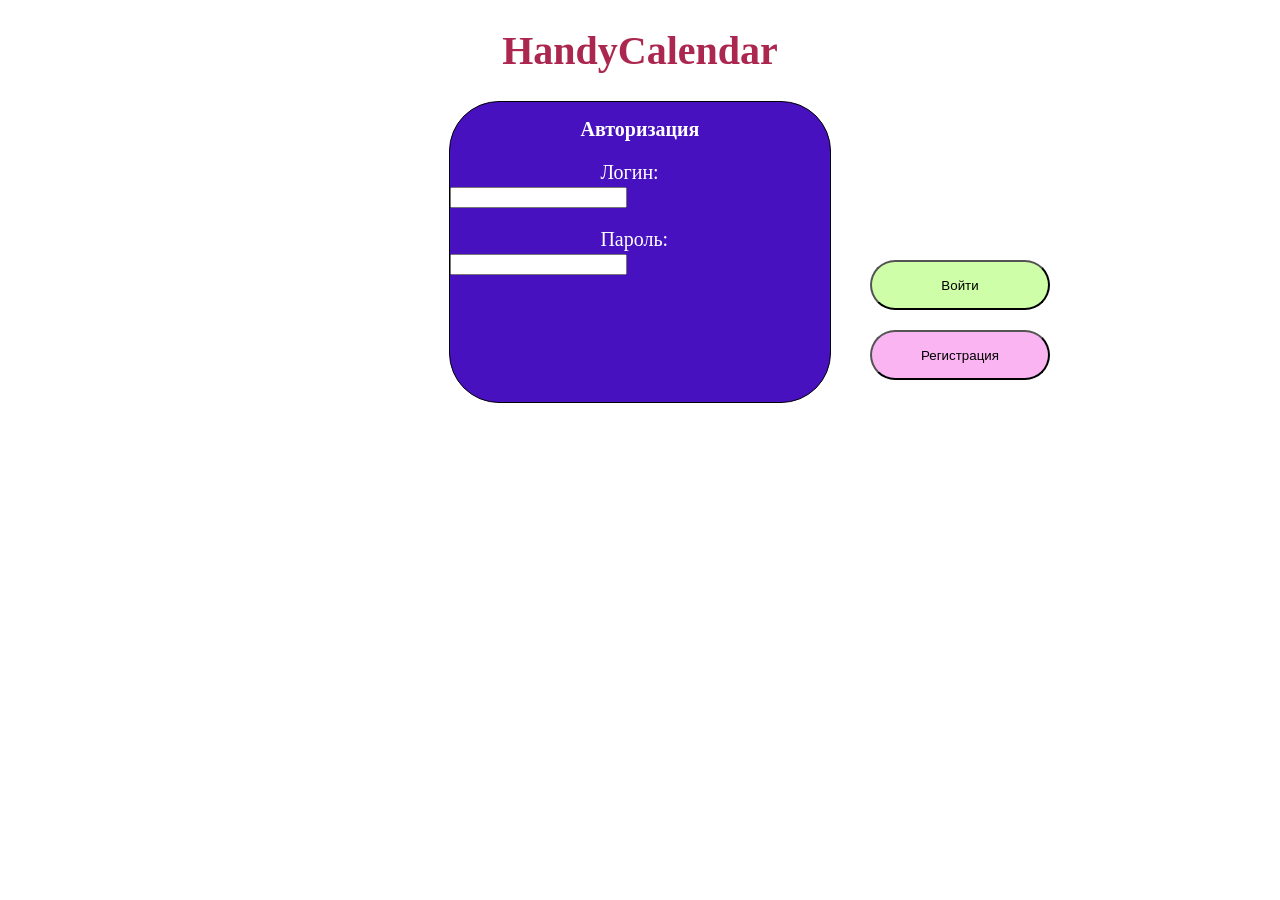
<file: Autorization.html>
<!DOCTYPE html>
<html lang="ru">

<head>
<meta charset = "UTF-8">
<title> HandyAutorization</title>
<style>

h1{
font-size:40px;
color:#ab274f;
font-family:verdana;
text-align:center

}
body {
background:url(https://sun9-31.userapi.com/s/v1/if2/UzvgX-6CH7rEIbIU7em4qtqxCLnWoiyoXK7SIkvjccwMXSKKrNtf0sMmMs4iE6YYPK_n2VrKW9d7w0u6OulfTduC.jpg?size=1920x1080&quality=96&type=album)
}

button{}

#zatemnenie {
background: rgba(102, 102, 102, 0.5);
width: 100%;
height: 100%;
position: absolute;
top: 0;
left: 0;
display: none;
}
#okno {
width: 600px;
height: 100px;
text-align: center;
padding: 15px;
border: 3px solid #0000cc;
border-radius: 10px;
color: #0000cc;
position: absolute;
top: 0;
right: 0;
bottom: 0;
left: 0;
margin: auto;
background: #fff;
}
#zatemnenie:target {display: block;}
.close {
display: inline-block;
border: 1px solid #0000cc;
color: #0000cc;
background: #f2f2f2;
padding: 0 12px;
margin: 10px;
text-decoration: none;
font-size: 14pt;
cursor:pointer;
}
.close:hover {background: #e6e6ff;}
ba{
color:#009900;


}

.rectangle{
width: 30%;
height: 300px;
border:1px solid;
margin:auto;
border-radius: 50px;
background-color: #4811C0

}

h2{
font-size:20px;
color:#FFFFFF;
font-family:verdana;
text-align:center
}

b1{
font-size:20px;
color:#FFFFFF;
font-family:verdana;

}

</style>

</head>

<body>
<h1>HandyCalendar</h1>
<div class="rectangle">
<h2>Авторизация</h2>

<b1>
<p style="text-indent: 150px;"> Логин: <input type="text" size="20"></p>

<p style="text-indent: 150px;"> Пароль: <input type="password" size="20"></p></b1>
</div>

<form action="Handy.html">
<button style="position: absolute;
width: 180px;
height: 50px;
top: 260px;
left: 870px;
border-radius: 50px;
background-color: #CEFFA8">
<alt="" style="vertical-align:middle">
Войти
</button>
</form>
<form action="Registration.html">
<button style="position: absolute;
width: 180px;
height: 50px;
top: 330px;
left: 870px;
border-radius: 50px;
background-color: #F9B4F1">
<alt="" style="vertical-align:middle">
Регистрация
</button>
</form>
</body>

<footer>
</footer>
</html>
</file>
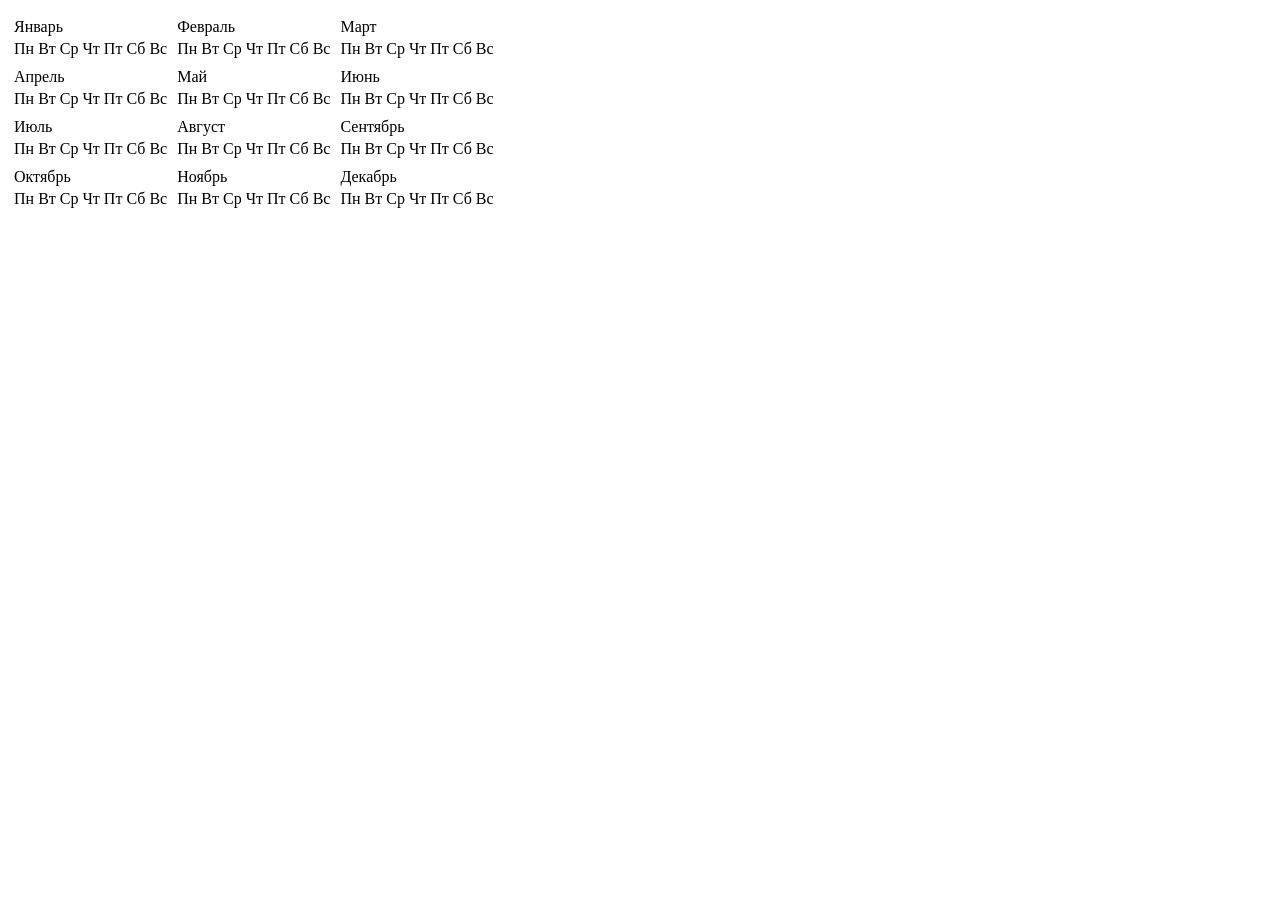
<file: CalendV2.HTML>
<!DOCTYPE html>
<html lang="ru">

<head>
	<meta charset = "UTF-8">
<title> HandyCalendar</title>
<script scr="E:\ZADANIYA\calend\Handy\Test\Kale.js" type="text/javascript"></script>
<link rel = "stylesheet" href="E:\ZADANIYA\calend\Handy\Test\Kale.css" type="text/css">
</head>


<body>
<table id="calendarBig">
 <thead>
  <tr><td><td><td>
 <tbody>
  <tr>
    <td>
      <table data-m="0">
        <thead>
          <tr><td colspan="7">Январь
          <tr><td>Пн<td>Вт<td>Ср<td>Чт<td>Пт<td>Сб<td>Вс
        <tbody>
      </table>
    <td>
      <table data-m="1">
        <thead>
          <tr><td colspan="7">Февраль
          <tr><td>Пн<td>Вт<td>Ср<td>Чт<td>Пт<td>Сб<td>Вс
        <tbody>
      </table>
    <td>
      <table data-m="2">
        <thead>
          <tr><td colspan="7">Март
          <tr><td>Пн<td>Вт<td>Ср<td>Чт<td>Пт<td>Сб<td>Вс
        <tbody>
      </table>
  <tr>
    <td>
      <table data-m="3">
        <thead>
          <tr><td colspan="7">Апрель
          <tr><td>Пн<td>Вт<td>Ср<td>Чт<td>Пт<td>Сб<td>Вс
        <tbody>
      </table>
    <td>
      <table data-m="4">
        <thead>
          <tr><td colspan="7">Май
          <tr><td>Пн<td>Вт<td>Ср<td>Чт<td>Пт<td>Сб<td>Вс
        <tbody>
      </table>
    <td>
      <table data-m="5">
        <thead>
          <tr><td colspan="7">Июнь
          <tr><td>Пн<td>Вт<td>Ср<td>Чт<td>Пт<td>Сб<td>Вс
        <tbody>
      </table>
  <tr>
    <td>
      <table data-m="6">
        <thead>
          <tr><td colspan="7">Июль
          <tr><td>Пн<td>Вт<td>Ср<td>Чт<td>Пт<td>Сб<td>Вс
        <tbody>
      </table>
    <td>
      <table data-m="7">
        <thead>
          <tr><td colspan="7">Август
          <tr><td>Пн<td>Вт<td>Ср<td>Чт<td>Пт<td>Сб<td>Вс
        <tbody>
      </table>
    <td>
      <table data-m="8">
        <thead>
          <tr><td colspan="7">Сентябрь
          <tr><td>Пн<td>Вт<td>Ср<td>Чт<td>Пт<td>Сб<td>Вс
        <tbody>
      </table>
  <tr>
    <td>
      <table data-m="9">
        <thead>
          <tr><td colspan="7">Октябрь
          <tr><td>Пн<td>Вт<td>Ср<td>Чт<td>Пт<td>Сб<td>Вс
        <tbody>
      </table>
    <td>
      <table data-m="10">
        <thead>
          <tr><td colspan="7">Ноябрь
          <tr><td>Пн<td>Вт<td>Ср<td>Чт<td>Пт<td>Сб<td>Вс
        <tbody>
      </table>
    <td>
      <table data-m="11">
        <thead>
          <tr><td colspan="7">Декабрь
          <tr><td>Пн<td>Вт<td>Ср<td>Чт<td>Пт<td>Сб<td>Вс
        <tbody>
      </table>
</table>



<div id="calendarTable">
  <div data-dd="4" data-mm="7" data-text="День рождения у Пучкова Ильи"></div>
  <div data-dd="14" data-mm="6" data-text="День рождения у Чернышёва Ильи"></div>
<div data-dd="30" data-mm="5" data-text="День рождения у Власова Александра"></div>
  <div data-dd="28" data-mm="7" data-yyyy="2022" data-text="Концерт Газманова в Киеве" data-link="https://memepedia.ru/koncert-gazmanova/"></div>
<div data-dd="9" data-mm="1" data-yyyy="2002" data-text="Концерт Группы КиШ в Томске"></div>
</div>


</body>

<footer>
</footer>
</html>
</file>
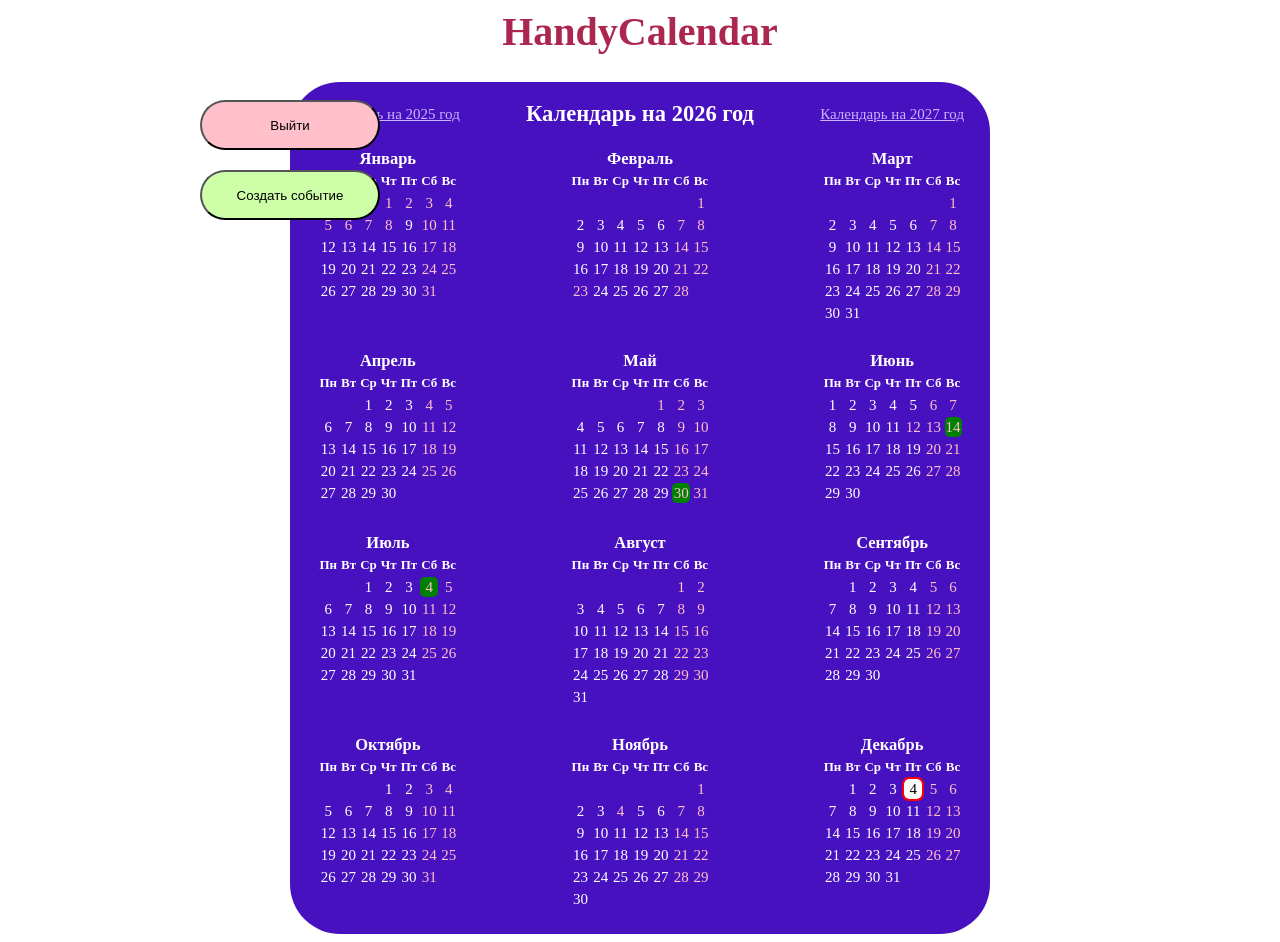
<file: Handy.html>
<style>

#calendarBig { /* весь календарь */ 
  width: 100%;
  max-width: 700;
  margin: 0 auto;
  border-spacing: 0 1.5em;
border-radius: 50px;
background-color: #4811C0
}
#calendarBig td {
  vertical-align: top;
}
#calendarBig > thead td:not(:nth-child(2)) { /* предыдущий-следующий года */ 
  text-decoration: underline;
  color: #CBB3FF;
  cursor: pointer;
}
#calendarBig > thead td:not(:nth-child(2)):hover { /* если наведён курсор на предыдущий-следующий года */ 
  color: #FFFFFF;
}
#calendarBig > thead td:nth-child(2) { /* текущий год */ 
  font-size: 150%;
  font-weight: 700;
  color: #FFFFFF;
}
#calendarBig, #calendarBig table {
  font: monospace;
  line-height: 1.2em;
  font-size: 15px;
  text-align: center;
}
#calendarBig table { /* таблицы с месяцами выравнены по верхней границе, горизонтально — по центру */ 
  display: inline-table;
}
#calendarBig table thead tr:nth-child(1) { /* названия месяцев */ 
  font-size: 110%;
  font-weight: 700;
color: #FFFFFF;
}
#calendarBig table thead tr:last-child { /* название дней недели */ 
  font-size: small;
  font-weight: 700;
  color: #FFFFFF;
}
#calendarBig table tbody td { /* дни */ 
  color: #FFFFFF;
}
#calendarBig table tbody td:nth-child(n+6), #calendarBig .holiday { /* выходные и праздники */ 
  color: #B47CE4;
  color: pink;
}
#calendarBig table tbody td.today { /* сегодня */ 
  background: #FFFFFF;
  outline: 2px solid red;
  color: black;
  border-radius: 5px;
}
#calendarBig table tbody td[title] { /* выделенные даты */ 
  
  background: green;
  cursor: help;
  border-radius: 5px;
}
#calendarBig table tbody td[title] a { /* выделенные даты-ссылки */ 
  display: block;
  text-decoration: none;
  background: #ffb02e;
  color: black;
  border-radius: 5px;
}
#calendarBig table tbody td[title] a:hover { /* выделенные даты-ссылки под курсором */
  background: #fde910;
  color: black;
  border-radius: 5px;
}

h1{
   font-size:40px;
   color:#ab274f;
font-family:verdana;
text-align:center

}
body {
   background: url(https://sun9-31.userapi.com/s/v1/if2/UzvgX-6CH7rEIbIU7em4qtqxCLnWoiyoXK7SIkvjccwMXSKKrNtf0sMmMs4iE6YYPK_n2VrKW9d7w0u6OulfTduC.jpg?size=1920x1080&quality=96&type=album);
}
    .themeBody1 {
        background: url(https://images-ext-1.discordapp.net/external/2TA3aCrXYAXZTl6aUwMyXESI1CzDWBssSRrg7AnyYvM/https/catherineasquithgallery.com/uploads/posts/2021-03/1614610387_167-p-zadnii-fon-dlya-fotoshopa-238.jpg?width=878&height=585)
    }
    .themeBody2 {
        background: url(https://sun9-31.userapi.com/s/v1/if2/UzvgX-6CH7rEIbIU7em4qtqxCLnWoiyoXK7SIkvjccwMXSKKrNtf0sMmMs4iE6YYPK_n2VrKW9d7w0u6OulfTduC.jpg?size=1920x1080&quality=96&type=album)
    }
    .themeBody3 {
        background: url(https://phonoteka.org/uploads/posts/2021-06/1624463361_15-phonoteka_org-p-oboi-na-rabochii-stol-anime-fioletovii-kra-17.jpg);
    }

 button{
        
    }


#zatemnenie {
        background: rgba(102, 102, 102, 0.5);
        width: 100%;
        height: 100%;
        position: absolute;
        top: 0;
        left: 0;
        display: none;
      }
#okno {
        width: 600px;
        height: 100px;
        text-align: center;
        padding: 15px;
        border: 3px solid #0000cc;
        border-radius: 10px;
        color: #0000cc;
        position: absolute;
        top: 0;
        right: 0;
        bottom: 0;
        left: 0;
        margin: auto;
        background: #fff;
   }
#zatemnenie:target {display: block;}

.close {
        
        border: 1px solid #0000cc;
        color: #0000cc;
	background: #f2f2f2;
        text-decoration: none;
        font-size: 14pt;
        cursor:pointer;
	position: absolute;
        width: 180px;
        height: 25px;
        top: 80px;
        left: 400px;
      }
.close:hover {background: #e6e6ff;}

ba{
  	 color:#009900;
	
       
}
</style>


<!DOCTYPE html>
<html lang="ru">
<head>
<title> HandyCalendar</title>
</head>

<body>

    <h1 id="Hige">HandyCalendar</h1>

    <div id="zatemnenie">
        <div id="okno">
            Новое событие<br>

            <input id="InputStroke" type="text" size="40" placeholder="Введите событие сюда.">
            <input id="date" type="date" value="">



            <a href="#" class="close">Отмена</a>

            <form>
                <button onclick="buttClick1()" style="position: absolute;
        border: 1px solid green;
        color: green;
	    background: #f2f2f2;
        text-decoration: none;
        font-size: 14pt;
        cursor:pointer;
	    position: absolute;
        width: 220px;
        height: 40px;
        top: 72px;
        left: 100px;">

                    <alt ="" style="vertical-align:middle">
                        Создать событие
                </button>
            </form>

            <script>
                function buttClick1() {
                    //document.getElementById('div1').setAttribute('data-text',);
                    //alert(document.getElementById('div1').getAttribute('data-text'));
                }
            </script>

        </div>
    </div>

    <a href="#zatemnenie">
        <button style="
	position: absolute;
        width: 180px;
        height: 50px;
        top: 170px;
        left: 200px;
	border-radius: 50px;
	background-color: #CEFFA8
">
            <alt ="Кликните, чтобы создать событие" style="vertical-align:middle">
                Создать событие
        </button>
    </a>

    <form action="Autorization.html">
        <button style="position: absolute;
        width: 180px;
        height: 50px;
        top: 100px;
        left: 200px;
	    border-radius: 50px;
	    background-color: pink">
            <alt ="" style="vertical-align:middle">
                Выйти
        </button>
    </form>
    <script>
        function ChangeBack() {
            if (document.body.classList.contains('themeBody1')) {
                document.body.classList.remove('themeBody1');
                document.body.classList.add('themeBody2');
            }
            else if (document.body.classList.contains('themeBody2')) {
                document.body.classList.remove('themeBody2');
                document.body.classList.add('themeBody3');
            }
            else if (document.body.classList.contains('themeBody3')) {
                document.body.classList.remove('themeBody3');
                document.body.classList.add('themeBody1');
            }
            else  {
                document.body.classList.add('themeBody1');
            }

            
        }
    </script>
    <form >
        <button onclick="ChangeBack()" style=
        "position: absolute;
        width: 180px;
        height: 50px;
        top: 100px;
        left: 1500px;
	    border-radius: 50px;
	    background-color: yellow
        ">
        <alt ="" style="vertical-align:middle">
              Сменить фон
        </button>
    </form>

    <table id="calendarBig">
        <thead>
            <tr><td><td><td>
        <tbody>
            <tr>
                <td>
                    <table data-m="0">
                        <thead>
                            <tr><td colspan="7">Январь
                            <tr><td>Пн<td>Вт<td>Ср<td>Чт<td>Пт<td>Сб<td>Вс
                        <tbody>
                    </table>
                <td>
                    <table data-m="1">
                        <thead>
                            <tr><td colspan="7">Февраль
                            <tr><td>Пн<td>Вт<td>Ср<td>Чт<td>Пт<td>Сб<td>Вс
                        <tbody>
                    </table>
                <td>
                    <table data-m="2">
                        <thead>
                            <tr><td colspan="7">Март
                            <tr><td>Пн<td>Вт<td>Ср<td>Чт<td>Пт<td>Сб<td>Вс
                        <tbody>
                    </table>
            <tr>
                <td>
                    <table data-m="3">
                        <thead>
                            <tr><td colspan="7">Апрель
                            <tr><td>Пн<td>Вт<td>Ср<td>Чт<td>Пт<td>Сб<td>Вс
                        <tbody>
                    </table>
                <td>
                    <table data-m="4">
                        <thead>
                            <tr><td colspan="7">Май
                            <tr><td>Пн<td>Вт<td>Ср<td>Чт<td>Пт<td>Сб<td>Вс
                        <tbody>
                    </table>
                <td>
                    <table data-m="5">
                        <thead>
                            <tr><td colspan="7">Июнь
                            <tr><td>Пн<td>Вт<td>Ср<td>Чт<td>Пт<td>Сб<td>Вс
                        <tbody>
                    </table>
            <tr>
                <td>
                    <table data-m="6">
                        <thead>
                            <tr><td colspan="7">Июль
                            <tr><td>Пн<td>Вт<td>Ср<td>Чт<td>Пт<td>Сб<td>Вс
                        <tbody>
                    </table>
                <td>
                    <table data-m="7">
                        <thead>
                            <tr><td colspan="7">Август
                            <tr><td>Пн<td>Вт<td>Ср<td>Чт<td>Пт<td>Сб<td>Вс
                        <tbody>
                    </table>
                <td>
                    <table data-m="8">
                        <thead>
                            <tr><td colspan="7">Сентябрь
                            <tr><td>Пн<td>Вт<td>Ср<td>Чт<td>Пт<td>Сб<td>Вс
                        <tbody>
                    </table>
            <tr>
                <td>
                    <table data-m="9">
                        <thead>
                            <tr><td colspan="7">Октябрь
                            <tr><td>Пн<td>Вт<td>Ср<td>Чт<td>Пт<td>Сб<td>Вс
                        <tbody>
                    </table>
                <td>
                    <table data-m="10">
                        <thead>
                            <tr><td colspan="7">Ноябрь
                            <tr><td>Пн<td>Вт<td>Ср<td>Чт<td>Пт<td>Сб<td>Вс
                        <tbody>
                    </table>
                <td>
                    <table data-m="11">
                        <thead>
                            <tr><td colspan="7">Декабрь
                            <tr><td>Пн<td>Вт<td>Ср<td>Чт<td>Пт<td>Сб<td>Вс
                        <tbody>
                    </table>
    </table>
</html>

<div id="calendarTable">
  <div id ="div1" data-dd="4" data-mm="7" data-text=  ></div>
  <div data-dd="14" data-mm="6" data-text="День рождения у Чернышёва Ильи"></div>
<div data-dd="30" data-mm="5" data-text="День рождения у Власова Александра"></div>
  <div data-dd="28" data-mm="7" data-yyyy="2022" data-text="Концерт Газманова в Киеве" data-link="https://memepedia.ru/koncert-gazmanova/"></div>
<div data-dd="9" data-mm="1" data-yyyy="2002" data-text="Концерт Группы КиШ в Томске"></div>
</div>
</body>

<script>
function calendarBig(year) {
for (var m = 0; m <= 11; m++) {
var D = new Date(year,[m],1),
    Dlast = new Date(D.getFullYear(),D.getMonth()+1,0).getDate(),
    DNlast = new Date(D.getFullYear(),D.getMonth(),Dlast).getDay(),
    DNfirst = new Date(D.getFullYear(),D.getMonth(),1).getDay(),
    calendar = '<tr>';

if (DNfirst != 0) {
  for(var  i = 1; i < DNfirst; i++) calendar += '<td>';
}else{
  for(var  i = 0; i < 6; i++) calendar += '<td>';
}

for(var  i = 1; i <= Dlast; i++) {
  if (i == new Date().getDate() && D.getFullYear() == new Date().getFullYear() && D.getMonth() == new Date().getMonth()) {
    calendar += '<td class="today">' + i;
  }else{
    if (
        (i == 1 && D.getMonth() == 0 && ((D.getFullYear() > 1897 && D.getFullYear() < 1930) || D.getFullYear() > 1947)) ||
        (i == 2 && D.getMonth() == 0 && D.getFullYear() > 1992) ||
        ((i == 3 || i == 4 || i == 5 || i == 6 || i == 8) && D.getMonth() == 0 && D.getFullYear() > 2004) ||
        (i == 7 && D.getMonth() == 0 && D.getFullYear() > 1990) ||
        (i == 23 && D.getMonth() == 1 && D.getFullYear() > 2001) ||
        (i == 8 && D.getMonth() == 2 && D.getFullYear() > 1965) ||
        (i == 1 && D.getMonth() == 4 && D.getFullYear() > 1917) ||
        (i == 9 && D.getMonth() == 4 && D.getFullYear() > 1964) ||
        (i == 12 && D.getMonth() == 5 && D.getFullYear() > 1990) ||
        (i == 7 && D.getMonth() == 10 && (D.getFullYear() > 1926 && D.getFullYear() < 2005)) ||
        (i == 8 && D.getMonth() == 10 && (D.getFullYear() > 1926 && D.getFullYear() < 1992)) ||
        (i == 4 && D.getMonth() == 10 && D.getFullYear() > 2004)
       ) {
      calendar += '<td class="holiday">' + i;
    }else{
      calendar += '<td>' + i;
    }
  }
  if (new Date(D.getFullYear(),D.getMonth(),i).getDay() == 0) {
    calendar += '<tr>';
  }
}

if (DNlast != 0) {
  for(var  i = DNlast; i < 7; i++) calendar += '<td>';
}

document.querySelector('#calendarBig table[data-m="' + [m] + '"] tbody').innerHTML = calendar;
document.querySelector('#calendarBig > thead td:nth-child(2)').innerHTML = 'Календарь на ' + year + ' год';
document.querySelector('#calendarBig > thead td:nth-child(1)').innerHTML = 'Календарь на ' + parseFloat(parseFloat(year)-1) + ' год';
document.querySelector('#calendarBig > thead td:nth-child(3)').innerHTML = 'Календарь на ' + parseFloat(parseFloat(year)+1) + ' год';

// абзац создаёт сообщения
for (var k = 1; k <= document.querySelectorAll('#calendarTable div').length; k++) {
  var myD = document.querySelectorAll('#calendarBig table td'),
      my = document.querySelector('#calendarTable div:nth-child(' + [k] + ')');
  for (var i = 0; i < myD.length; i++) {
    if (my.dataset.yyyy) {
      if (myD[i].innerHTML == my.dataset.dd && myD[i].parentNode.parentNode.parentNode.dataset.m == (my.dataset.mm - 1) && year == my.dataset.yyyy) {
        myD[i].title = my.dataset.text;
        if (my.dataset.link) {
          myD[i].innerHTML = '<a href="' + my.dataset.link + '" target="_blank">' + myD[i].innerHTML + '</a>';
        }
      }
    }else{
      if (myD[i].innerHTML == my.dataset.dd && myD[i].parentNode.parentNode.parentNode.dataset.m == (my.dataset.mm - 1)) {
        myD[i].title = my.dataset.text;
        if (my.dataset.link) {
          myD[i].innerHTML = '<a href="' + my.dataset.link + '" target="_blank">' + myD[i].innerHTML + '</a>';
        }
      }
    }
  }
}

}}

calendarBig(new Date().getFullYear());
document.querySelector('#calendarBig > thead td:nth-child(1)').onclick = calendarBigG;
document.querySelector('#calendarBig > thead td:nth-child(3)').onclick = calendarBigG;
function calendarBigG() {calendarBig(this.innerHTML.replace(/[^\d]/gi, ''));}

</script>
</file>
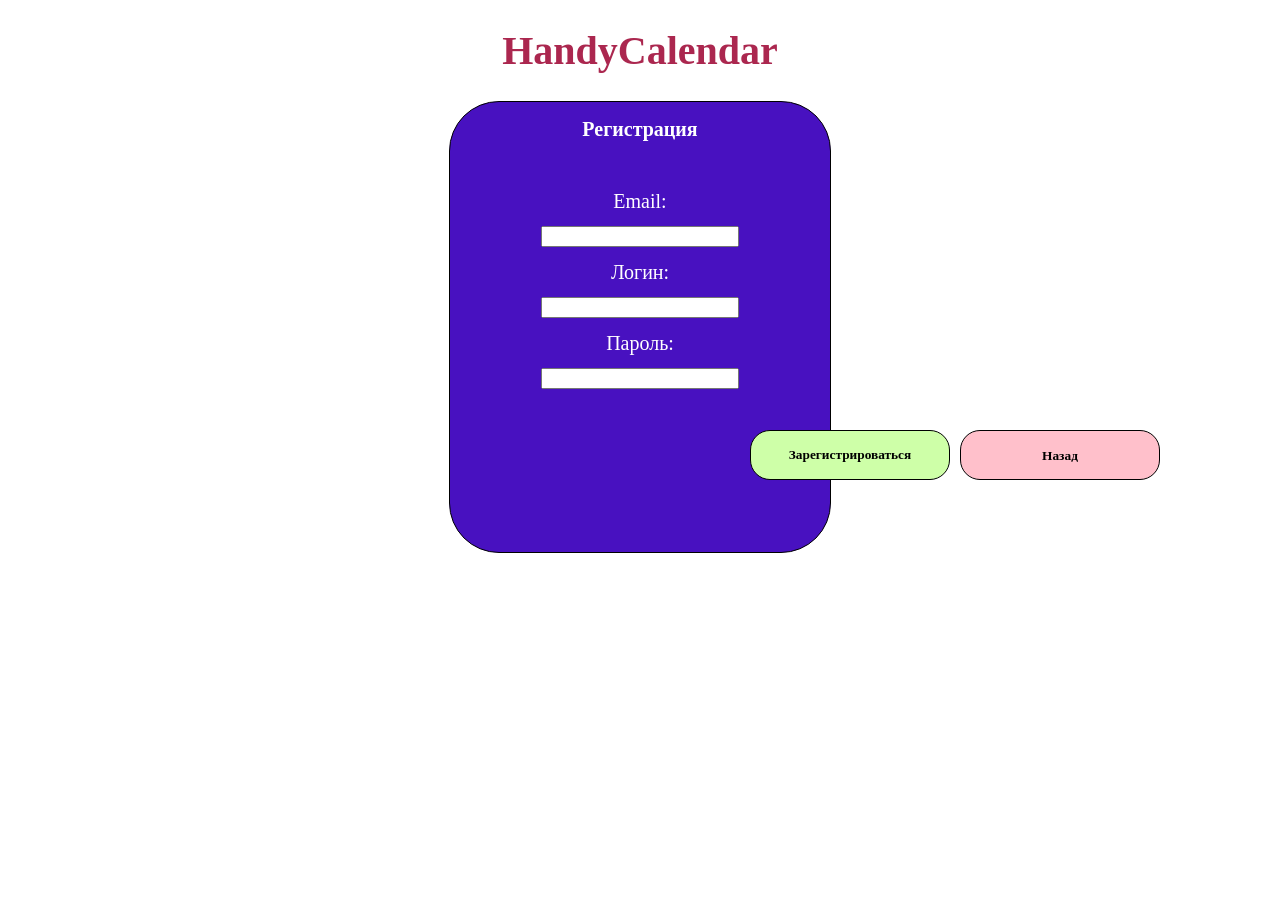
<file: Registr.html>
<!DOCTYPE html>
<html lang="ru">

<head>
	<meta charset = "UTF-8">
<title> HandyRegistration</title>
<style>

p{
line-height: 0.5;
text-align:center
}
        input 
        {
            width: 50%;
        }

h1{
   font-size:40px;
   color:#ab274f;
font-family:verdana;
text-align:center

}
body {
    background: url(https://sun1-21.userapi.com/s/v1/if2/xJ3uR-QioHPsPU6xi71kqNalHlOxeH90jKPN-Ya8ddXRAnim_uo0oJoUpXnioEk-BY7DtFM7qB4psqUtATY0mMXK.jpg?size=1920x1080&quality=96&type=album)
	
}

 button{
	
    }

#zatemnenie {
        background: rgba(102, 102, 102, 0.5);
        width: 100%;
        height: 100%;
        position: absolute;
        top: 0;
        left: 0;
        display: none;
      }
#okno {
        width: 600px;
        height: 100px;
        text-align: center;
        padding: 15px;
        border: 3px solid #0000cc;
        border-radius: 10px;
        color: #0000cc;
        position: absolute;
        top: 0;
        right: 0;
        bottom: 0;
        left: 0;
        margin: auto;
        background: #fff;
   }
#zatemnenie:target {display: block;}
      .close {
        display: inline-block;
        border: 1px solid #0000cc;
        color: #0000cc;
	background: #f2f2f2;
        padding: 0 12px;
        margin: 10px;
        text-decoration: none;
        font-size: 14pt;
        cursor:pointer;
      }
      .close:hover {background: #e6e6ff;}
ba{
  	 color:#009900;
	
       
}

.rectangle{
	width: 30%;
	height: 450px;
	border:1px solid;
	margin: auto;
	border-radius: 50px;
	background-color: #4811C0
	
}

h2{
font-size:20px;
   color:#FFFFFF;
font-family:verdana;
text-align:center
}

b1{
font-size:20px;
   color:#FFFFFF;
font-family:verdana;

}

</style>

</head>

<body background="fon.jpg">
<h1>HandyCalendar</h1>
<div class="rectangle">
<h2>Регистрация</h2>
<br>
<b1>
<p>Email:</p>
<p><input type="text" size="20"></p>

<p>Логин:</p>
<p><input type="text" size="20"></p>

<p>Пароль:</p>
<p><input type="text" size="20"></p>

</div>




<button style="position: absolute;
        width: 200px;
        height: 50px;
        top: 430px;
        left: 750px;
        border: 1px solid black;
	border-radius: 20px;
        font-family:verdana;
        font-weight: bold;
	background-color: #CEFFA8;
    <alt="" style="vertical-align:middle"> 
    Зарегистрироваться
   </button>
<form action="Autorization.html">
<button style="position: absolute;
        width: 200px;
        height: 50px;
        top: 430px;
        left: 960px;
        font-family:verdana;
	border-radius: 20px;
        border: 1px solid black;
        font-weight: bold;
	background-color: pink">
    <alt="" style="vertical-align:middle"> 
    Назад
   </button>
</form>
</body>

<footer>
</footer>
</html>
</file>
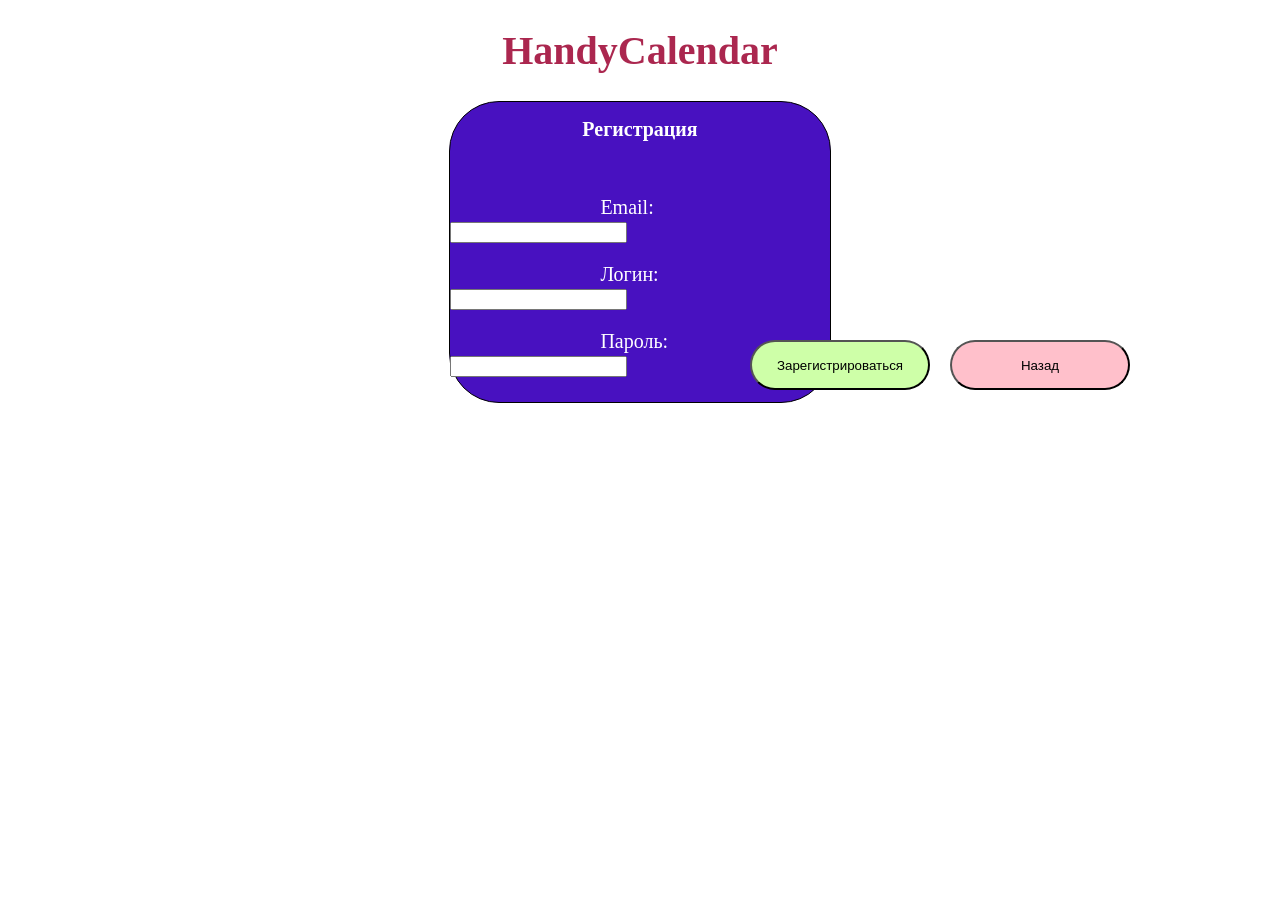
<file: Registration.html>
<!DOCTYPE html>
<html lang="ru">

<head>
<meta charset = "UTF-8">
<title> HandyRegistration</title>
<style>

h1{
font-size:40px;
color:#ab274f;
font-family:verdana;
text-align:center

}
body {
background: url(https://sun9-31.userapi.com/s/v1/if2/UzvgX-6CH7rEIbIU7em4qtqxCLnWoiyoXK7SIkvjccwMXSKKrNtf0sMmMs4iE6YYPK_n2VrKW9d7w0u6OulfTduC.jpg?size=1920x1080&quality=96&type=album)

}

button{}

#zatemnenie {
background: rgba(102, 102, 102, 0.5);
width: 100%;
height: 100%;
position: absolute;
top: 0;
left: 0;
display: none;
}
#okno {
width: 600px;
height: 100px;
text-align: center;
padding: 15px;
border: 3px solid #0000cc;
border-radius: 10px;
color: #0000cc;
position: absolute;
top: 0;
right: 0;
bottom: 0;
left: 0;
margin: auto;
background: #fff;
}
#zatemnenie:target {display: block;}
.close {
display: inline-block;
border: 1px solid #0000cc;
color: #0000cc;
background: #f2f2f2;
padding: 0 12px;
margin: 10px;
text-decoration: none;
font-size: 14pt;
cursor:pointer;
}
.close:hover {background: #e6e6ff;}
ba{
color:#009900;


}

.rectangle{
width: 30%;
height: 300px;
border:1px solid;
margin:auto;
border-radius: 50px;
background-color: #4811C0

}

h2{
font-size:20px;
color:#FFFFFF;
font-family:verdana;
text-align:center
}

b1{
font-size:20px;
color:#FFFFFF;
font-family:verdana;

}

</style>

</head>

<body>
<h1>HandyCalendar</h1>
<div class="rectangle">
<h2>Регистрация</h2>
<br>
<b1>
<p style="text-indent: 150px;">Email:<input type="email" size="20"></p>
<p style="text-indent: 150px;">Логин:<input type="text" size="20"></p>

<p style="text-indent: 150px;">Пароль:<input type="password" size="20"></p></b1>
</div>

<button style="position: absolute;
width: 180px;
height: 50px;
top: 340px;
left: 750px;
border-radius: 50px;
background-color: #CEFFA8">
<alt="" style="vertical-align:middle">
Зарегистрироваться
</button>

<form action="Autorization.html">
<button style="position: absolute;
width: 180px;
height: 50px;
top: 340px;
left: 950px;
border-radius: 50px;
background-color: pink">
<alt="" style="vertical-align:middle">
Назад
</button>
</form>
</body>

<footer>
</footer>
</html>
</file>
